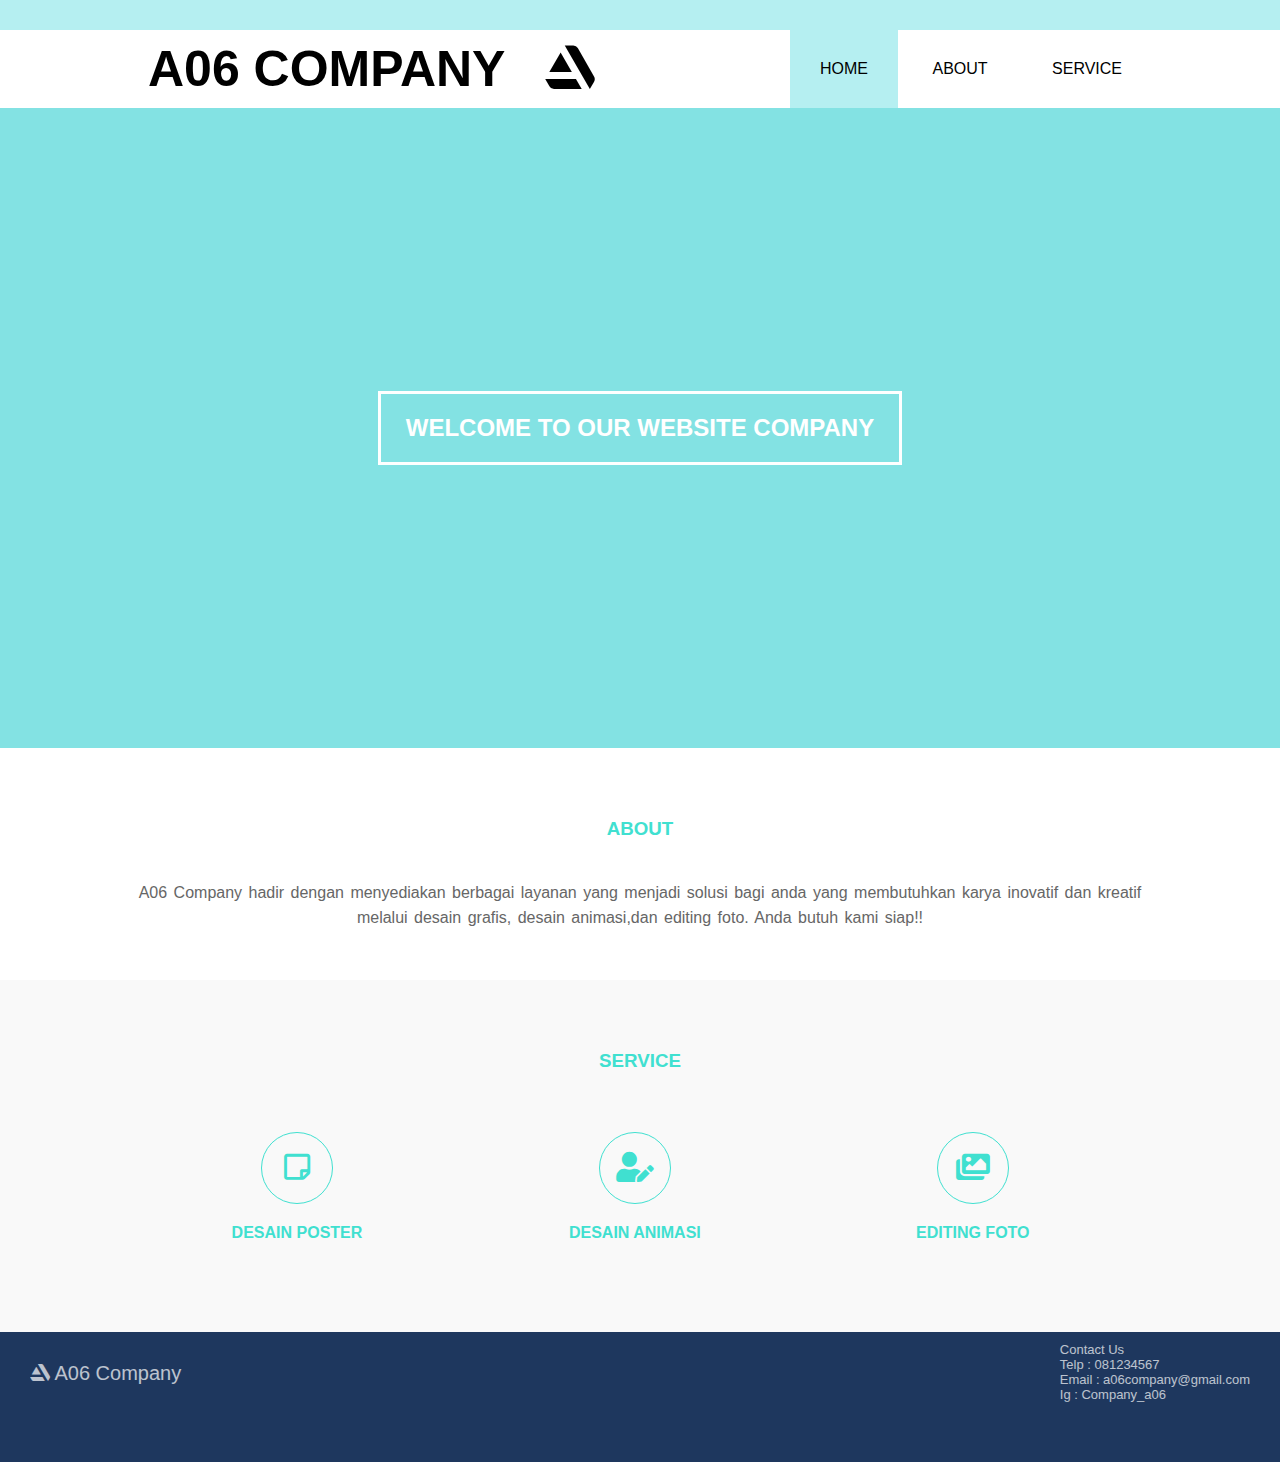
<file: index.html>
<!DOCTYPE html>
<html>
  <head>
    <link rel="stylesheet" href="stylesheet.css">
    <meta charset="utf-8">
    <meta name="viewport" content="width=device-width, intial-scale=1">
    <title>A06 COMPANY</title>
    <link rel="stylesheet" href="https://cdnjs.cloudflare.com/ajax/libs/font-awesome/5.15.3/css/all.min.css">
  </head>
  <body>
    <!--header-->
    <div class="border">
      <div class="container">
      </div>
    </div>
    <header> 
      <div class="container">
          <h1><a href="index.html">A06 COMPANY</a></h1>
          <h1><a href="index.html"><i class="fab fa-artstation"></i></a></h1>
          <ul>
            <li class="active"><a href="index.html">HOME</a></li>
            <li><a href="about.html">ABOUT</a></li>
            <li><a href="service.html">SERVICE</a></li>
          </ul>
      </div>    
    </header>  
    <!--banner-->
	<section class="banner">
		<h2>WELCOME TO OUR WEBSITE COMPANY</h2>
	</section>
     <!--about-->
     <section class="about">
      <div class="container">
        <h3>ABOUT</h3>
        <p>A06 Company hadir dengan menyediakan berbagai layanan yang menjadi solusi bagi anda yang membutuhkan karya inovatif dan kreatif melalui desain grafis, desain animasi,dan editing foto. Anda butuh kami siap!!</p>
      </div>
    </section>
     <!--Service-->
<section class="service">
  <div class="container">
      <h3>SERVICE</h3>
      <div class="box">
          <div class="col-3">
              <div class="icon"><i class="far fa-sticky-note"></i></div>
              <h4>DESAIN POSTER</h4>
          </div>
    <div class="col-3">
              <div class="icon"><i class="fas fa-user-edit"></i></div>
              <h4>DESAIN ANIMASI</h4>
    </div>
      <div class="col-3">
        <div class="icon"><i class="fas fa-images"></i></div>
        <h4>EDITING FOTO</h4>
    </div>
      </div>
  </div>
</section>

    <!--footer-->
    <footer>
      <div class="footer-logo"><span class="fab fa-artstation"></span>
      A06 Company
      </div>
      <div class="contact">Contact Us
          <p>Telp     : 081234567</p>
          <p>Email    : a06company@gmail.com</p>
          <p>Ig       : Company_a06</p>
      </div>
  </footer>
</body>
</html>
</file>
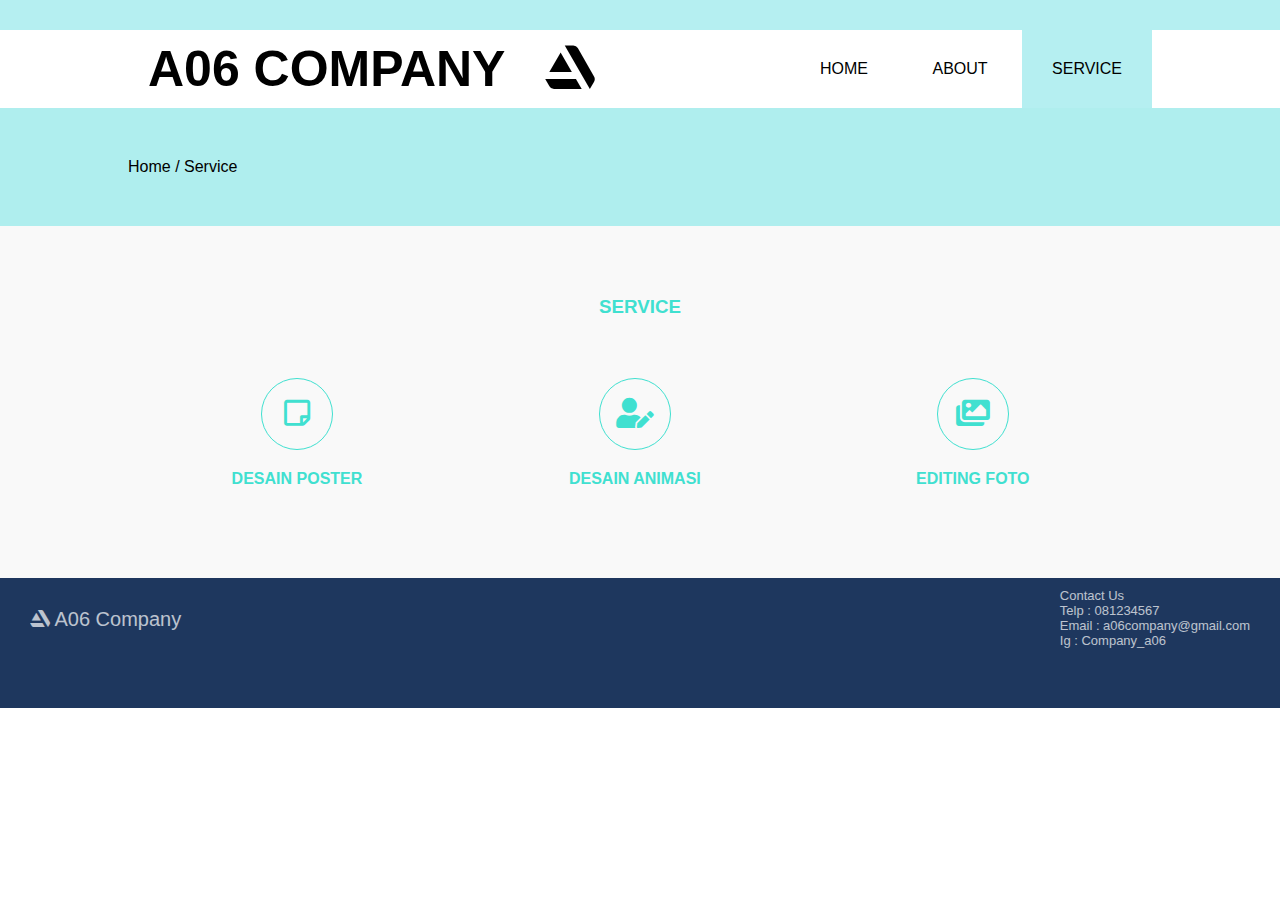
<file: service.html>
<!DOCTYPE html>
<html>
  <head>
    <link rel="stylesheet" href="stylesheet.css">
    <meta charset="utf-8">
    <meta name="viewport" content="width=device-width, intial-scale=1">
    <title>A06 COMPANY</title>
    <link rel="stylesheet" href="https://cdnjs.cloudflare.com/ajax/libs/font-awesome/5.15.3/css/all.min.css">
  </head>
  <body>
    <!--header-->
    
    <div class="border">
      <div class="container">
      </div>
    </div>
    <header>
      <div class="container">
          <h1><a href="index.html">A06 COMPANY</a></h1>
          <h1><a href="index.html"><i class="fab fa-artstation"></i></a></h1>
          <ul>
            <li><a href="index.html">HOME</a></li>
            <li><a href="about.html">ABOUT</a></li>
            <li class="active"><a href="service.html">SERVICE</a></li>
          </ul>
      </div>    
    </header> 

<!--label-->
<section class="label">
    <div class="container">
        <p>Home / Service</p>
    </div>
</section>
<!--service-->
<section class="service">
    <div class="container">
        <h3>SERVICE</h3>
        <div class="box">
            <div class="col-3">
                <div class="icon"><i class="far fa-sticky-note"></i></div>
                <h4>DESAIN POSTER</h4>
            </div>
      <div class="col-3">
                <div class="icon"><i class="fas fa-user-edit"></i></div>
                <h4>DESAIN ANIMASI</h4>
      </div>
        <div class="col-3">
          <div class="icon"><i class="fas fa-images"></i></div>
          <h4>EDITING FOTO</h4>
      </div>
        </div>
    </div>
  </section>
  <!--footer-->
  <footer>
    <div class="footer-logo"><span class="fab fa-artstation"></span>
    A06 Company
    </div>
    <div class="contact">Contact Us
        <p>Telp     : 081234567</p>
        <p>Email    : a06company@gmail.com</p>
        <p>Ig       : Company_a06</p>
    </div>
</footer>
</body>
</html>
</file>
<file: stylesheet.css>
* {
    font-family: sans-serif;
}
* {
    padding: 0px;
    margin: 0px;
    font-family: sans-serif;
  }
  
  a {
    color: inherit;
    text-decoration: none;
  }
  
  .border {
    background-color:#b5eff1 ;
    height: 30px;
  }
  
  .container {
    width: 80%;
    margin:0px auto;
    
  }
  .container:after {
    content: '';
    display: block;
    clear: both;
  }
    
  header h1 {
    float: left;
    font-size: 50px;
    padding:10px 20px;
  }
  
  header ul {
    float: right;
  }
  
  header ul li {
    display: inline-block;
  }
  
  header ul li a {
    display: inline-block;
    padding: 30px 30px;
  }
  
  header ul li a:hover {
    background-color: #b5eff1;
  }
  
  .active {
    background-color: #b5eff1;
  }
.label {
    background-color:#AFEEEE;
    color: #fff;
}
.label p {
  color: #000;
}
section {
    padding: 30px 0;
}
section h3 {
    text-align: center;
    padding: 20px 0;
    color: #8d9b99;
    margin-bottom: 20px;
}
.about p {
    color: #666;
    word-spacing: 2px;
    line-height: 25px; 
    text-align: center;
}
.about h3 {
  color: #40E0D0;
}
.service h3 {
  color: #40E0D0;
}
.banner {
	height: 60vh;
	background-image: url(https://i2.wp.com/bizlab.co.id/wp-content/uploads/2021/01/ilustrator-vc-desain-grafis.jpg?w=626&ssl=1);
	background-size: cover;
	position: relative;
	display: flex;
	justify-content: center;
	align-items: center;
}
.banner:after {
	content:'';
	display: block;
	position: absolute;
	top: 0;
	left: 0;
	right: 0;
	bottom: 0;
	background-color:rgba(48, 206, 209, .6);
}
.banner h2 {
	color: #fff;
	z-index: 1;
	padding: 20px 25px;
	border: 3px solid;
}
section {
	padding: 50px 0;
}
.service {
    background-color: #f9f9f9;
}
.box {
  color: #40E0D0;
}
box:after {
    content:'';
    clear: both;
    display:block;
}
.box .col-3 {
    width: 33%;
    padding: 20px;
    box-sizing: border-box;
    text-align: center;
    float: left;
}
.icon {
    width: 70px;
    height: 70px;
    border: 1px solid;
    border-radius: 50%;
    text-align: center;
    line-height: 70px;
    font-size: 30px;
    margin: 0 auto;
}
.box .col-3 h4 {
    margin: 20px 0;
}
footer {
  color:white;
  font-family:sans-serif;
  background:#1e375e;
  height:120px;
  padding:10px 30px 0 30px;
}

.footer-logo {
  font-size:20px;
  float:left;
  padding-top:20px;
  opacity:0.7;
}
.contact {
  float:right;
  opacity:0.7;
  font-size:13px;
}
@media screen and (max-width :768px) {
  .container {
    width:90%;
  }
  header h1 {
    text-align:center;
    float:none;
  }
  header ul {
    text-align:center;
    float:none;
  } 
  .box .col-3 {
    width:100%;
    float:none;
    margin-bottom: 20px;
  }
}
</file>
